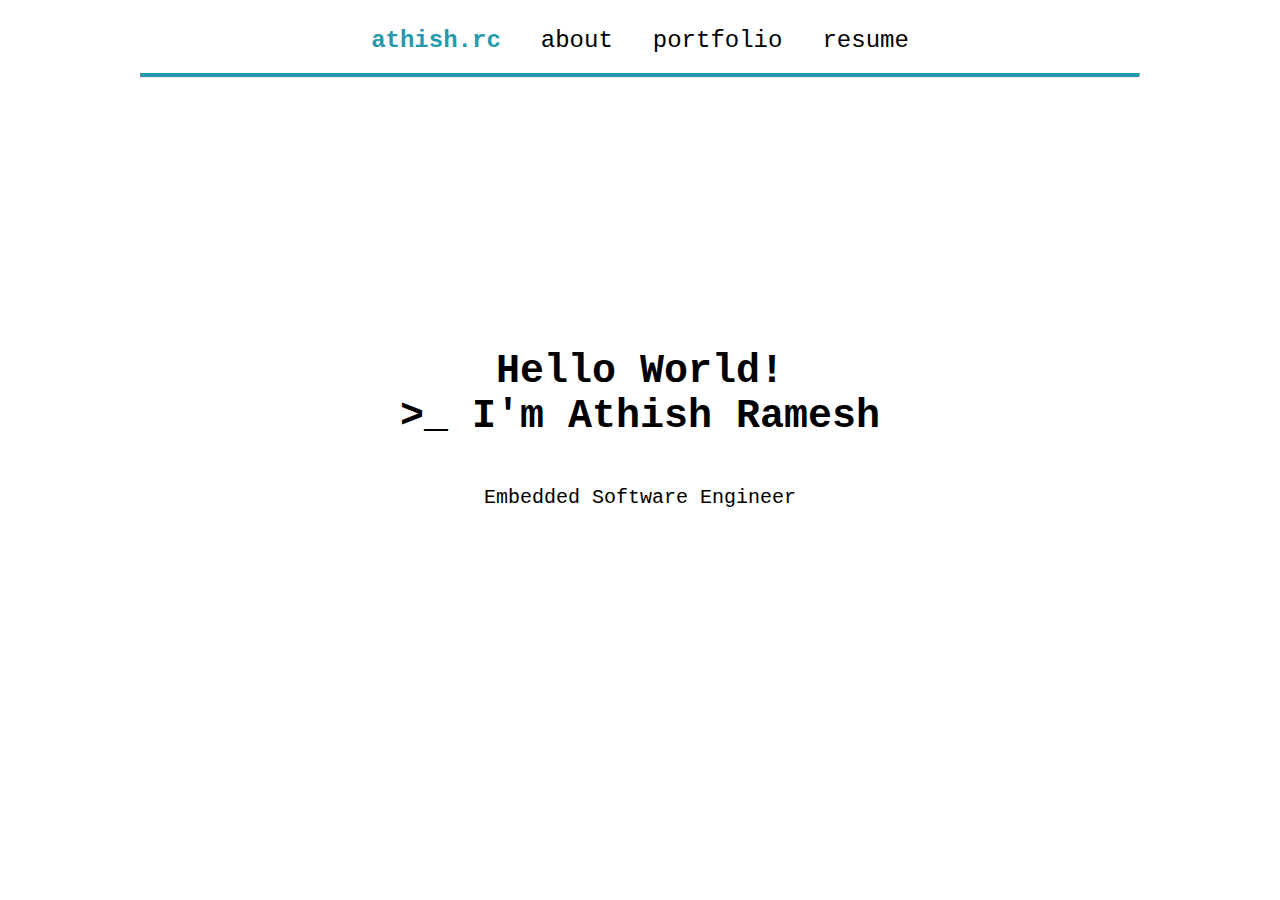
<file: index.html>
<!DOCTYPE html>
<html lang="en">
<head>
    <meta charset="UTF-8">
    <meta name="viewport" content="width=device-width, initial-scale=1.0">
    <title>portfolio</title>
    <link rel="stylesheet" href ="styles/globals.css">
</head>
<body>
<div class = "container">
  <!-- <hr class = "seperator"> -->
  <header class = "top-bar">
    <!-- <p class = "home">athish.rc</p> -->
    <!-- <nav class="nav-links">
      <a href = index.html class="home">athish.rc</a>
    </nav> -->
    
    <nav class = "nav-links">
      <a href = index.html class="enhance" title= "home">athish.rc</a>
      <a href = pages/about.html>about</a>
      <a href = pages/portfolio.html>portfolio</a>
      <!-- <a href = pages/resume.html>resume</a> -->
      <a href = ../assets/AUTOSAR_EXP_LayeredSoftwareArchitecture.pdf target="_blank">resume</a>
    </nav>
  </header>
  <hr class = "seperator">
  <div class="content">
    <h1>Hello World!<br>>_ I'm Athish Ramesh</h1>
  <p>Embedded Software Engineer</p>
  </div>
</div>
    </body>
</html>



<!-- <hr style="margin-top: 80px;">
<p style="position: absolute; top: 25px; right: 320px; font-size: 24px;">
  about
</p>
<p style="position: absolute; top: 25px; right: 200px; font-size: 24px;">
  portfolio
</p>
<p style="position: absolute; top: 25px; right: 100px; font-size: 24px;">
  resume
</p>
 <hr style="height: 2px; border: none; background: linear-gradient(to right, #ff8a00, #e52e71);">
<p style="position: absolute;">
  Hello, I'm Athish Ramesh <br>
  Embedded Engineer
</p> -->
</file>
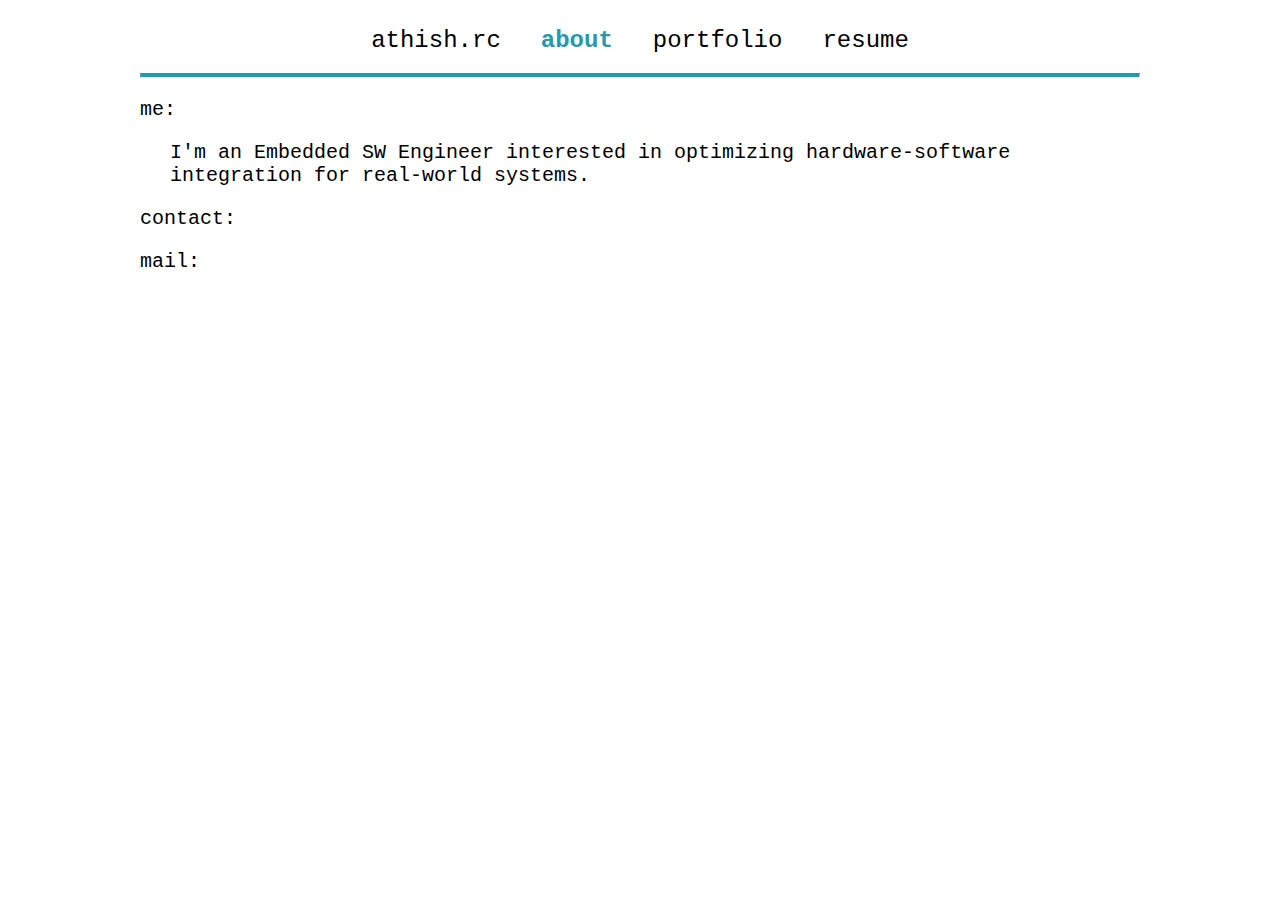
<file: pages/about.html>
<!DOCTYPE html>
<html lang="en">
<head>
    <meta charset="UTF-8">
    <meta name="viewport" content="width=device-width, initial-scale=1.0">
    <title>portfolio</title>
    <link rel="stylesheet" href ="../styles/globals.css">
</head>
<body>
<div class = "container">
  <header class = "top-bar">
    <!-- <p class = "home">athish.rc</p> -->
    <!-- <nav class="nav-links">
      <a href = ../index.html class="home">athish.rc</a>
    </nav> -->
    
    <nav class = "nav-links">
      <a href = ../index.html >athish.rc</a>
      <a href = ../pages/about.html class="enhance">about</a>
      <a href = ../pages/portfolio.html>portfolio</a>
      <a href = ../AUTOSAR_EXP_LayeredSoftwareArchitecture.pdf target="_blank">resume</a>
    </nav>
  </header>
  <hr class = "seperator">
  <!-- <h1>About</h1> -->
  <p>me:</p>
  <p class="space"> I'm an Embedded SW Engineer interested in optimizing hardware-software integration for real-world systems.</p>
  <p>contact: </p>
  <p>mail: </p>
</div>
    </body>
</html>
</file>
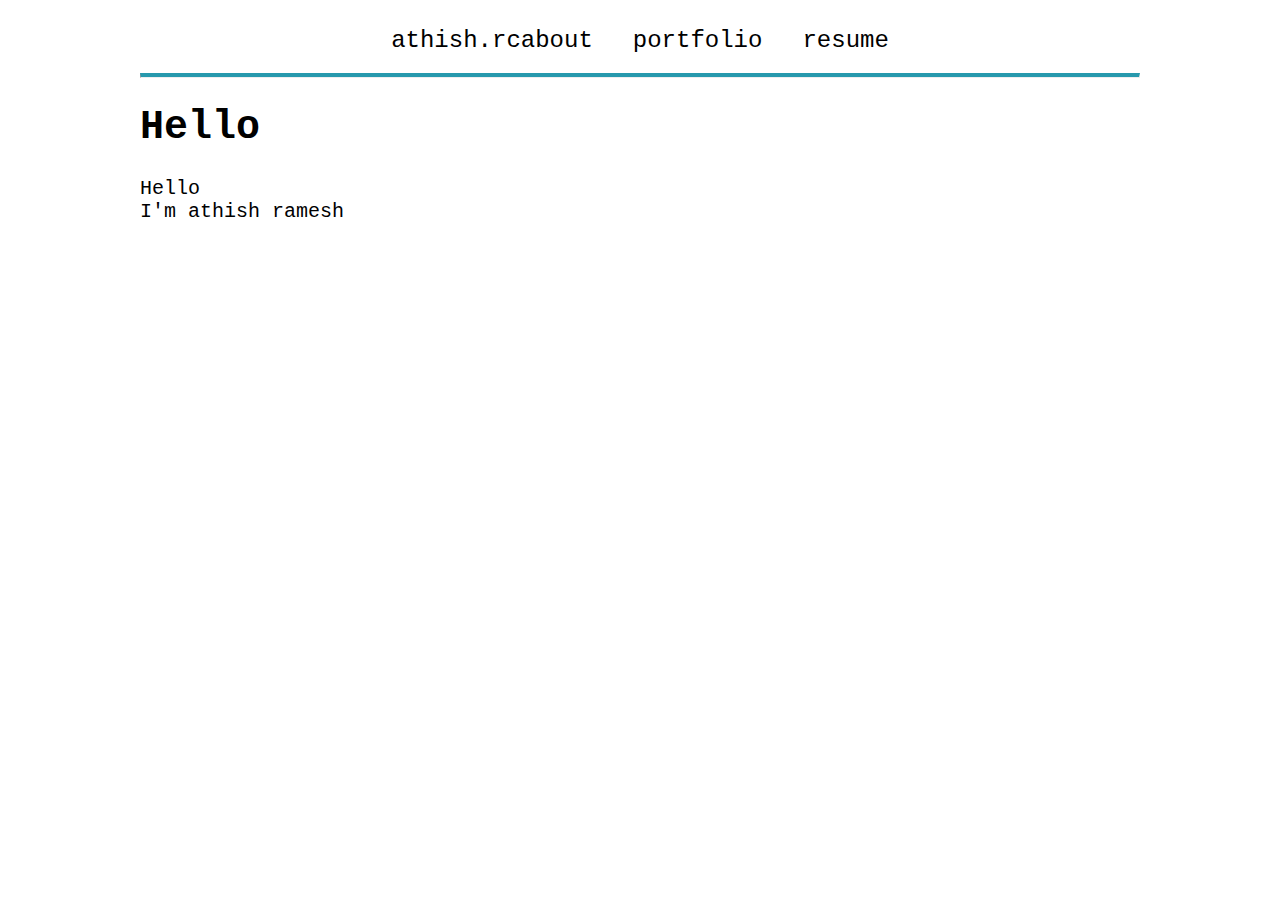
<file: pages/home.html>
<!DOCTYPE html>
<html lang="en">
<head>
    <meta charset="UTF-8">
    <meta name="viewport" content="width=device-width, initial-scale=1.0">
    <title>portfolio</title>
    <link rel="stylesheet" href ="../styles/globals.css">
</head>
<body>
<div class = "container">
  <header class = "top-bar">
    <!-- <p class = "home">athish.rc</p> -->
    <nav class="nav-links">
      <a href = ../index.html class="home">athish.rc</a>
    </nav>
    
    <nav class = "nav-links">
      <a href = ../pages/about.html>about</a>
      <a href = ../pages/portfolio.html>portfolio</a>
      <a href = ../assets/AUTOSAR_EXP_LayeredSoftwareArchitecture.pdf target="_blank">resume</a>
    </nav>
  </header>
  <hr class = "seperator">
  <h1>Hello</h1>
  <p>Hello <br>I'm athish ramesh</p>
</div>
    </body>
</html>
</file>
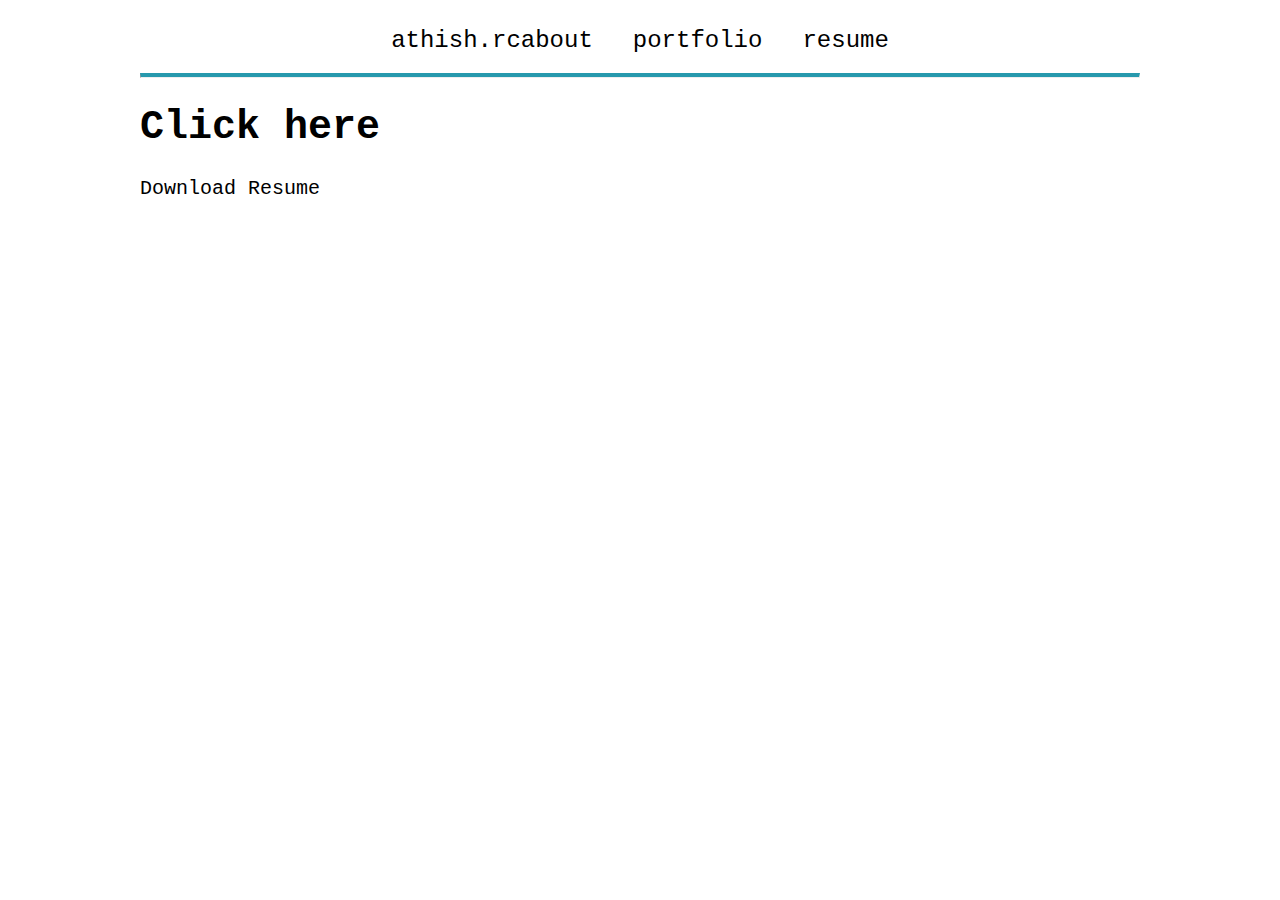
<file: pages/resume.html>
<!DOCTYPE html>
<html lang="en">
<head>
    <meta charset="UTF-8">
    <meta name="viewport" content="width=device-width, initial-scale=1.0">
    <title>portfolio</title>
    <link rel="stylesheet" href ="../styles/globals.css">
</head>
<body>
<div class = "container">
  <header class = "top-bar">
    <!-- <p class = "home">athish.rc</p> -->
    <nav class="nav-links">
      <a href = ../index.html class="home">athish.rc</a>
    </nav>
    
    <nav class = "nav-links">
      <a href = ../pages/about.html>about</a>
      <a href = ../pages/portfolio.html>portfolio</a>
      <a href = ../assets/AUTOSAR_EXP_LayeredSoftwareArchitecture.pdf>resume</a>
    </nav>
  </header>
  <hr class = "seperator">
  <h1>Click here</h1>
  <p>Download Resume</p>
</div>
    </body>
</html>
</file>
<file: styles/globals.css>
.container{
    max-width: 1000px;
    margin: 0 auto;
}
body{
    font-family:'Courier New', Courier, monospace;
    font-size: 20px;
}

.top-bar {
    position: relative;
    height: 15px;
    padding: 25px 50px;
    display: flex;
    justify-content: center;
    align-items:center;
    /* background-color: rgb(226, 223, 222); */
}

.nav-links{
    display: flex;
    gap: 40px;
}

.nav-links a{
    font-size: 24px;
    text-decoration: none;
    color:black;
    transition: text-decoration 0.2s;
}

.nav-links a:hover{
    text-decoration: underline;
}

.enhance{
    /* font-size: 30px; */
    font-weight: bold;
}

a.enhance{
    color: rgb(39, 153, 173);
}

.seperator{
    margin-top: 0;
    border-top: 4px solid rgb(39, 153, 173);
}

.content{
    display: flex;
    justify-content: center;    /* centers horizontally */
    align-items: center;        /* centers vertically */
    height: 75vh;              /* full viewport height */
    text-align: center;         /* centers inline text inside */
    flex-direction: column; 
}

.space{
    margin-left: 30px;
}
</file>
